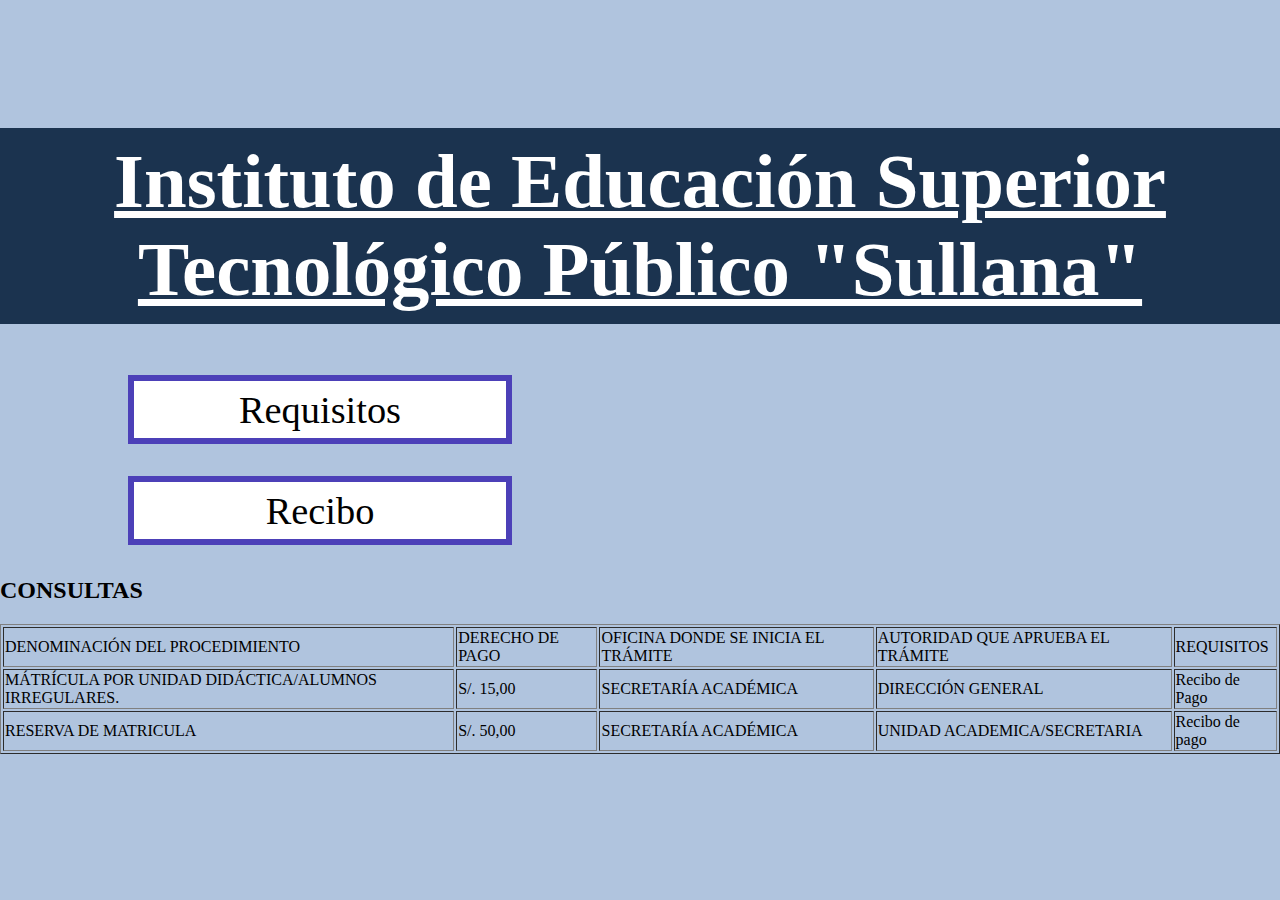
<file: consultas.html>
<!DOCTYPE html>
<html lang="es">
<head>
    <meta charset="UTF-8">
    <meta http-equiv="X-UA-Compatible" content="IE=edge">
    <meta name="viewport" content="width=device-width, initial-scale=1.0">
    <title>Document</title>
    <link rel="stylesheet" href="consultas.css">
</head>
<body>
    <header> 
        
        <div class="titulo"> 
            <h1>Instituto de Educación Superior Tecnológico Público "Sullana"</h1> 
        </div> 
    </header>  
    <nav> 
    <div class="opciones"> 
        <a href="requisitos.html">Requisitos </a>
        <a href="recibo.html">Recibo </a>
    </div>
<h2>CONSULTAS</h2>
    <div class="tabla">
        <table border="1px">
            <tr>
                <td>DENOMINACIÓN DEL PROCEDIMIENTO</td>
                <td>DERECHO DE PAGO</td>
                <td>OFICINA DONDE SE INICIA EL TRÁMITE</td>
                <td>AUTORIDAD QUE APRUEBA EL TRÁMITE</td>
                <td>REQUISITOS</td>
            </tr>
            <tr>
                <td>MÁTRÍCULA POR UNIDAD DIDÁCTICA/ALUMNOS IRREGULARES.</td>
                <td>S/. 15,00</td>
                <td>SECRETARÍA ACADÉMICA</td>
                <td>DIRECCIÓN GENERAL </td>
                <td>Recibo de Pago</td>
            </tr>
            <tr>
                <td>RESERVA DE MATRICULA </td>
                <td>S/. 50,00 </td>
                <td>SECRETARÍA ACADÉMICA</td>
                <td>UNIDAD ACADEMICA/SECRETARIA</td>
                <td>Recibo de pago</td>
            </tr>
        </table>

    </div>
</header>
    
</body>
</html>
</file>
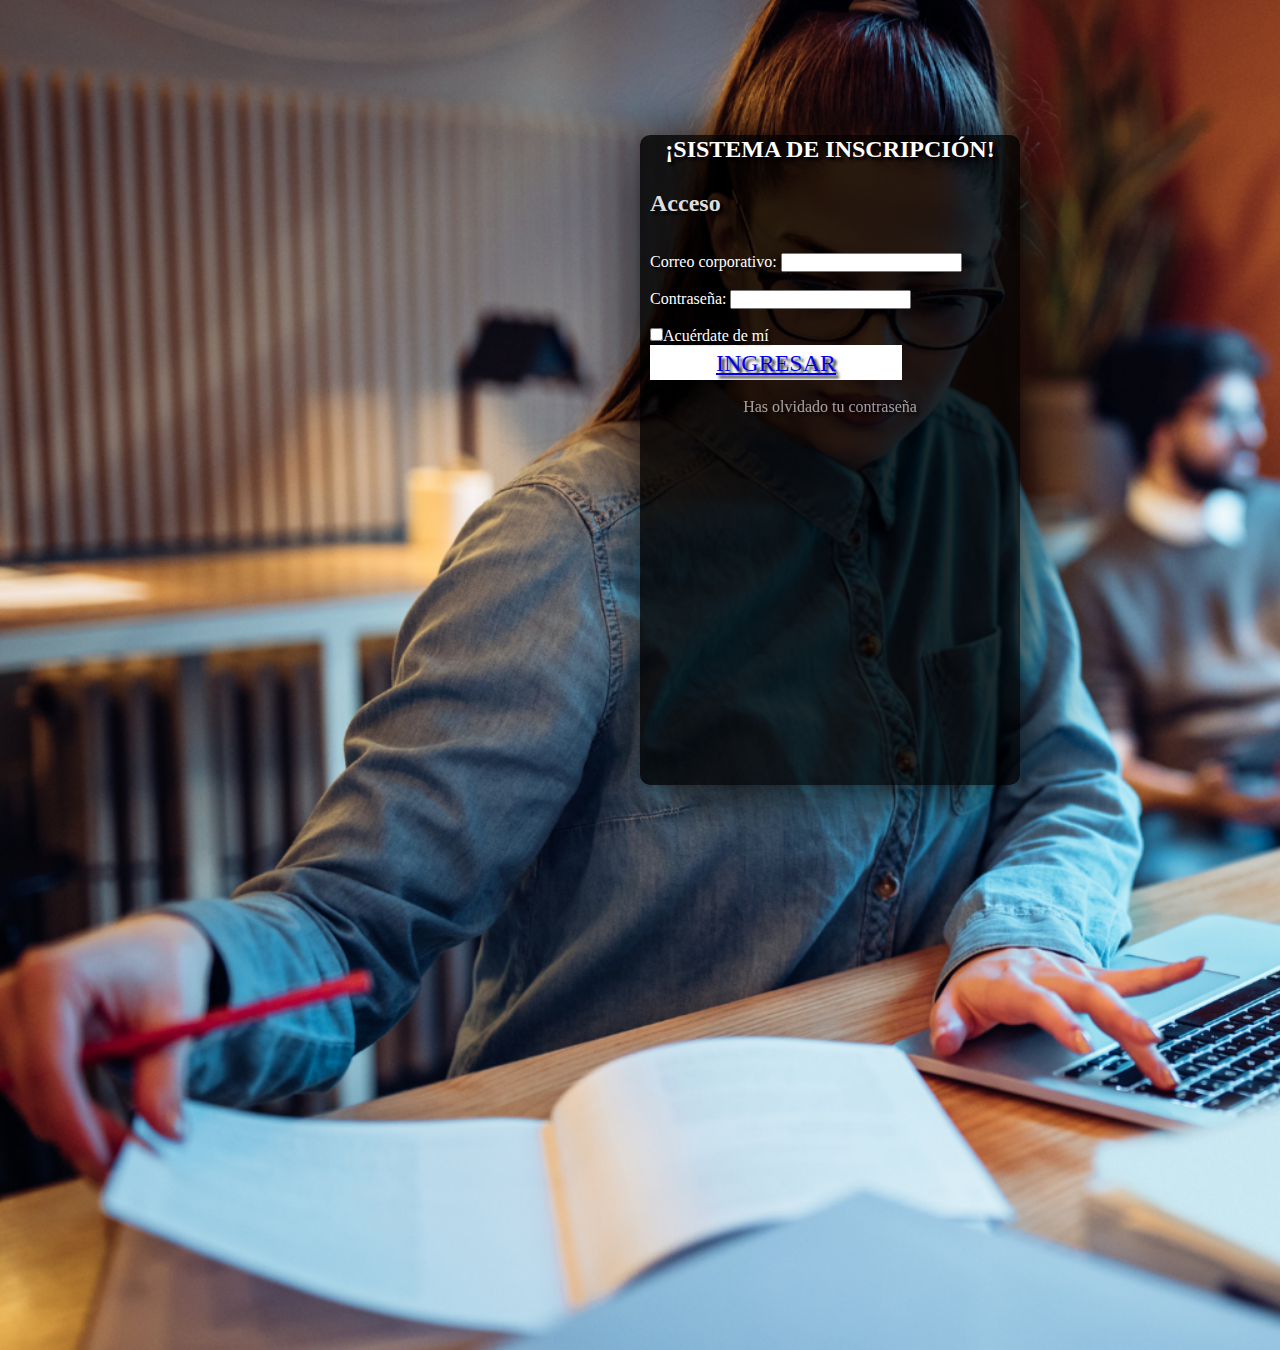
<file: login.html>
<!DOCTYPE html>
<html lang="es">
<head>
    <meta charset="UTF-8">
    <meta http-equiv="X-UA-Compatible" content="IE=edge">
    <meta name="viewport" content="width=device-width, initial-scale=1.0">
    <title>Login</title>
<link rel="stylesheet"  href="style_login.css">
</head>
<body>
     <section>
         <div class="form-container">
             <h1>¡Sistema de inscripción!</h1> <br>
             <h2>Acceso</h2> <br>
             <form action="#">
                 <div class="container"> <br>
                     <label for="name">Correo corporativo:</label> 
                     <input type="text" name="Dirección de correo corporativo" id="Dirección de correo corporativo"> 
                 </div>
              
                 <div class="container"> <br>
                     <label for="psw">Contraseña:</label>
                     <input type="password" name="psw" id="psw">
                 </div> 
                 <div> <br>
                    <span><input type="checkbox">Acuérdate de mí</span> 
                 </div>
                 <div class="button-login"> 
                    <a href="página_principal.html">INGRESAR</a>
                </div>

             </form>
             <div class="link">  <br>
                 <a href="Actualizar.html">Has olvidado tu contraseña</a>

             </div>
         </div>
     </section>
    
</body>
</html>
</file>
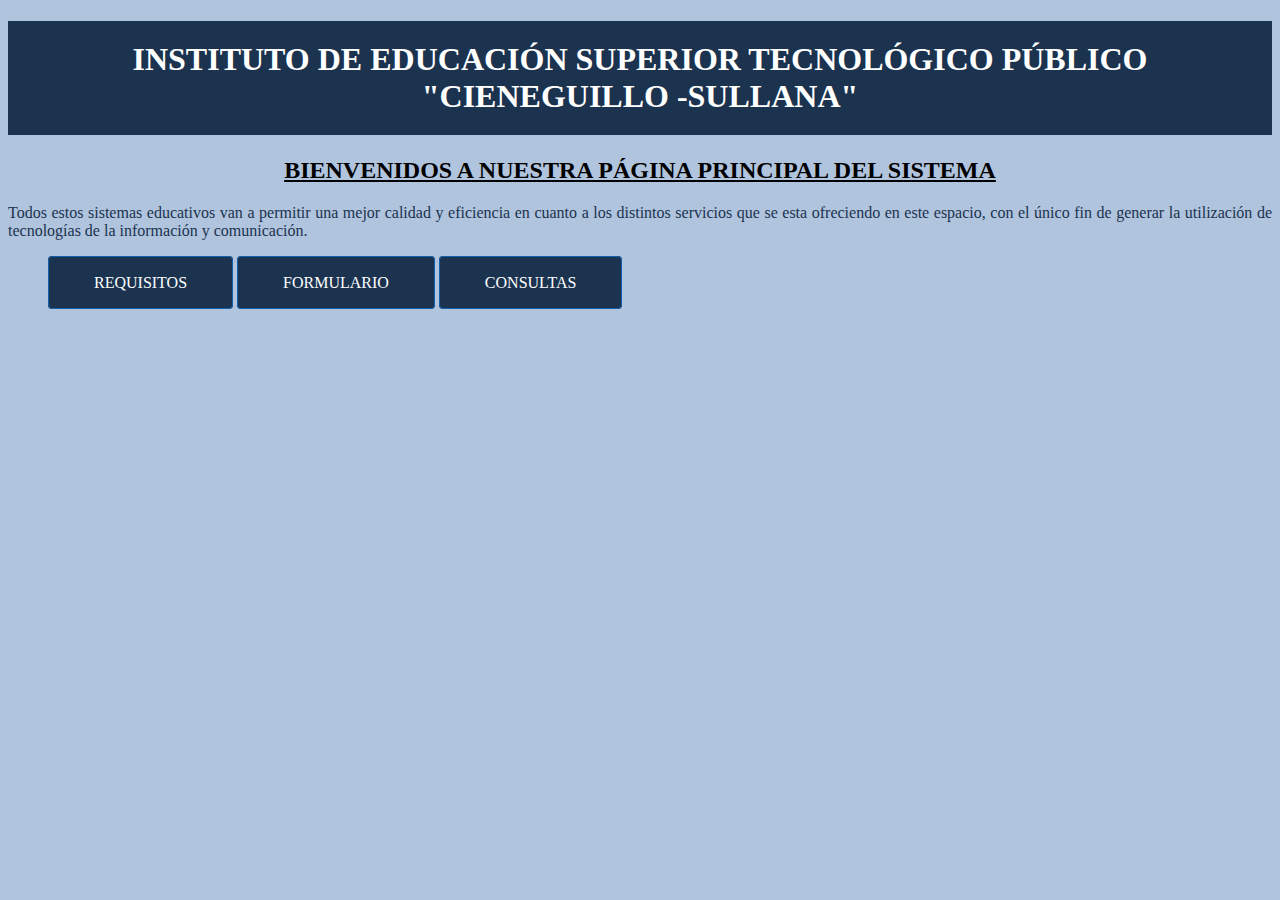
<file: página_principal.html>
<!DOCTYPE html>
<html lang="es">
<head>
    <meta charset="UTF-8">
    <meta http-equiv="X-UA-Compatible" content="IE=edge">
    <meta name="viewport" content="width=device-width, initial-scale=1.0">
   <title>Página Principal</title>
   <link rel="stylesheet" href="style.página_principal.css">
</head>
<body>
    <h1>INSTITUTO DE EDUCACIÓN SUPERIOR TECNOLÓGICO PÚBLICO "CIENEGUILLO -SULLANA"</h1>
    <h2> <u>BIENVENIDOS A NUESTRA PÁGINA PRINCIPAL DEL SISTEMA</u></h2>
    <p>Todos estos sistemas educativos van a permitir una mejor calidad y eficiencia en
        cuanto a los distintos servicios que se esta ofreciendo en este espacio, con el
        único fin de generar la utilización de tecnologías de la información y
        comunicación.
        </p>
            <ul> <br>
                <a href="requisitos.html" class="boton">REQUISITOS</a> 
                <a href="formulario.html" class="boton">FORMULARIO</a>
                <a href="consultas.html" class="boton">CONSULTAS</a>
             
            </ul>
          </nav>
       
        
    </div>
</body>
</html>
</file>
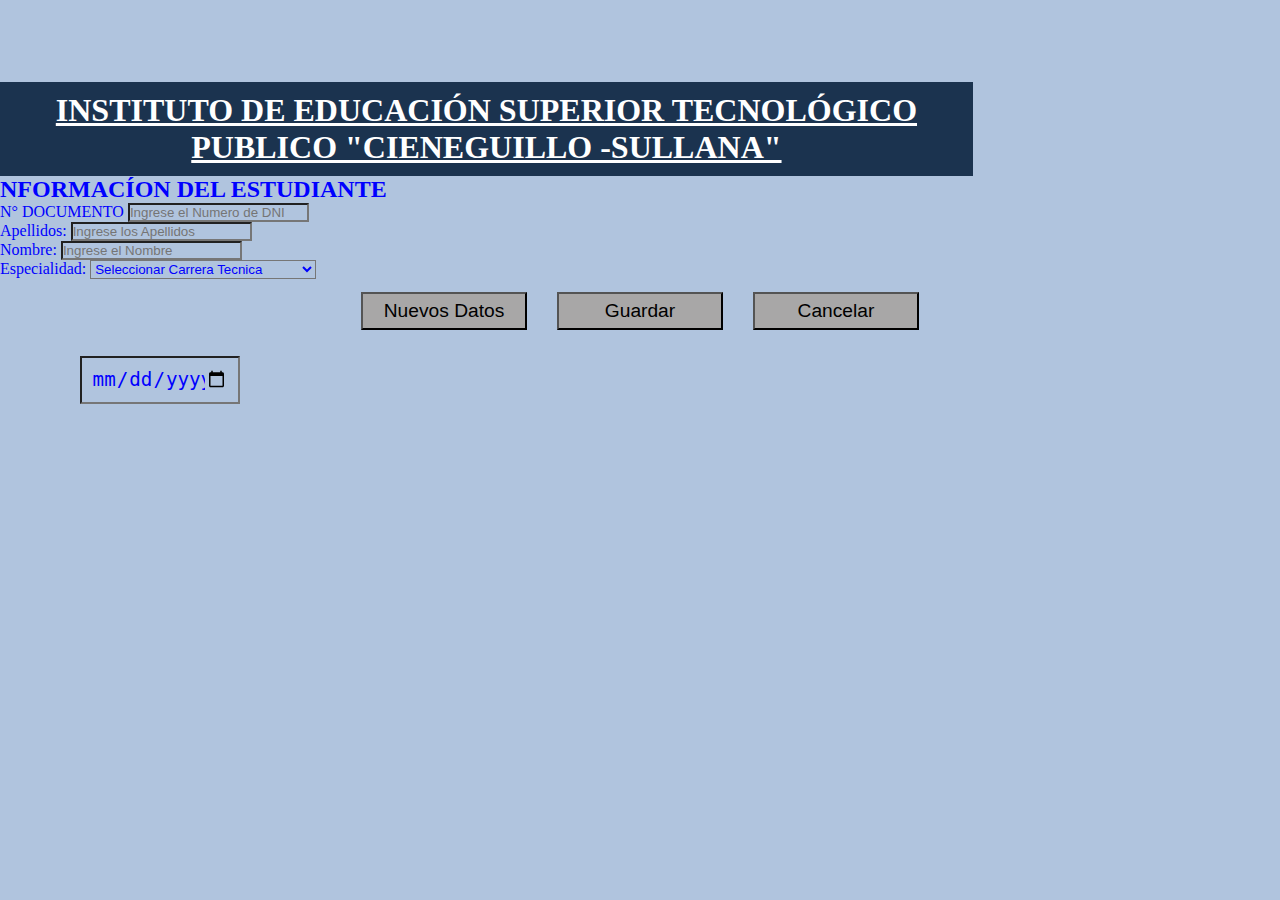
<file: recibo.html>
<!DOCTYPE html>
<html lang="es">
<head>
    <meta charset="UTF-8">
    <meta http-equiv="X-UA-Compatible" content="IE=edge">
    <meta name="viewport" content="width=device-width, initial-scale=1.0">
    <title>Recibo</title>
    <link rel="stylesheet" href="recibo.css">
</head>
<body>
    <main>
   <header>  

           <!--titulo-->
           <div class="titulo">
   <h1>INSTITUTO DE EDUCACIÓN SUPERIOR
       TECNOLÓGICO PUBLICO "CIENEGUILLO -SULLANA"</h1>
           </div>
       </div>
   </header>

   <!--contenido-->
<h2>NFORMACÍON DEL ESTUDIANTE</h2>
<div class="conteiner_01">

   <div class="datos">
<form>
<label for="Ingrese el número de DNI">N° DOCUMENTO</label>
<input type="number" placeholder="Ingrese el Numero de DNI" id="DNI">

<br>

<label for="Apellidos">Apellidos:</label>
<input type="text" placeholder="Ingrese los Apellidos" id="Apellidos">

<br>

<label for="Nombre">Nombre:</label>
<input type="text" placeholder="Ingrese el Nombre" id="Nombre">

<br>

<label for="especialidad">Especialidad:</label>
<select name="" id="especialidad">
<option value="">Seleccionar Carrera Tecnica</option>
<option value="">Diseño y Programacion web</option>
<option value="">Enfermeria Tecnica</option>
<option value="">Construcion Civil</option>
<option value="">Contabilidad</option>
<option value="">Industrias Alimentarias</option>
<option value="">Mecanica Automotriz</option>
<option value="">Mecánica de Producción Industrial</option>
<option value="">Producción Agropecuaria</option>
</select>
</form>

<!--BOTONES-->
<section class="botones">
   <button>Nuevos Datos</button>
   <button>Guardar</button>
   <button>Cancelar</button>
</section>

<div class="fecha">
<input type="date" name="" id="">
</div>
</div>
</main>
</body>
</html>
</file>
<file: consultas.css>
h1{
    text-align: center;
    background-color: #1B334F;
    color: white;
    padding: 10px;
    font-size: 6vw;
   margin-top: 10%;
   text-decoration: underline;
}
body{
    background-color: #B0C4DE;
    margin: 0;
    padding: 0;
    box-sizing: border-box;
}
.opciones{
    width: 50%;
}
.opciones a{
    display: block;
    text-decoration: none;
    font-size: 3vw;
    text-align: center;
    margin: 5% 20%;
    background-color: #ffffff;
    color: rgb(0, 0, 0);
    padding: 1%;
    border: 0.5vw solid rgb(76, 64, 184);
    }
</file>
<file: style_login.css>
*{
    margin: 0;
    padding: 0;
    box-sizing: border-box;
}
body{
    font-family: "open sans";
    color: #fff;
    width: 100%;
    display: flex;
    justify-content: center;
    align-items: center;
    background-position: center;
    background-size: cover;
}
section{
    position: relative;
    height: 150vh;
    width: 100%;
    background: url("./FONDO-DE-LOGIN.png");
    background-size: cover;
    background-position:center cover;
}
.form-container{
    align-self: center;
    display: flex;
    position: absolute;
    flex-direction:column;
    height: 650px;
    width: 600px;
    align-items:stretch;
    margin: 0px;
    top: 10%;
    left: 50% ;
    background: linear-gradient(rgba(0, 0, 0, 0.596)),rgba(0, 0, 0, 0.562);
    width: 380px;
    padding: 0.5px 10px;
    border-radius: 10px;
    box-shadow: 8px 8px 70px #000000;
    text-shadow: 3px 3px 3px rgb(0, 0, 0);
}

h1{
    text-transform: uppercase;
    font-size: 1.5em;
    text-align: center;
    margin-bottom: 0.4em;
}
h2{
   color: rgb(221, 221, 221);
   text-shadow: 3px 3px 3px rgb(0, 0, 0);
}
.control input{
    text-align: center;
    width: 80%;
    display: block;
    padding: 12px;
    color: rgb(0, 0, 0) ;
    outline: none;
    margin: 40px;
}
.button-login{
    padding: 5px;
    text-decoration: none;
    text-align: center;
    width: 70%;
    height: 35px;
    background: #ffffff;
    color: #b617ff;
    font-size: 24px;
}
.control input[type="submit"]:hover{
 opacity: 1;
}
.link{
    text-align: center;
}
.link a{
    text-decoration: none;
    color: #fff;
    opacity: .6;
    transition: opacity .3s ease;;
}
.link a:hover{
    opacity: 1;
}
</file>
<file: style.página_principal.css>
h1{
    text-align: center;
    background-color: #1B334F;
    color: white;
    padding: 20px;
}
body{
    background-color: #B0C4DE;
}
h2{
    text-align: center;
}
p{
    text-align: justify;
    color: #1B334F;
}

.boton {
    text-align: center;
    padding: 17px 45px;
    background: #1B334F;
    border: 1px solid #1161B0;
    color: #fff;
    border-radius: 4px;
    text-decoration:none;
 }
</file>
<file: recibo.css>
*{
    padding: 0;
    margin: 0;
    box-sizing: border-box;
    color: blue;
    background-color: #B0C4DE;
}
h1{
    text-align: center;
    background-color: #1B334F;
    color: white;
    padding: 10px;
    font-size: 6vw;
   margin-top: 10%;
   text-decoration: underline;
}
.titulo{
    width: 80%;
}
.titulo h1{
    font-size: 2.5vw;
  text-align: center;
  margin-top: 8%;
  margin-right: 5%;
}

.datos_usuario{
    float: left;
    margin: 3% 5% 0%;
    width: 30%;
}
.datos_usuario label{
    display: inline-block;
    width: 35%;
    margin: 3% 0%;
    font-size: 1.5vw;
}
.datos_usuario input{
    width: 50%;
    font-size: 1.1vw;
    height: 2vw;
    text-align: center;
    margin-left: -10%;
}
.datos_usuario select{
    width: 50%;
    font-size: 1.1vw;
    height: 2vw;
    text-align: center;
    margin-left: -10%;
}

/*botones*/
.botones{
     width: 100%;
    text-align: center;
    margin: 1% 0% 2%;
}
.botones button{
    width: 13%;
    height: 3vw;
    background-color: rgb(168, 167, 167);
    font-size: 1.5vw;
    color: black;
    margin-left: 1%;
    margin-right: 1%;
}

/*fecha_frase*/
.fecha_frase{
    display: flex;

}
.fecha{
    text-align: center;
    width: 25%;
}
.fecha input{
    width: 50%;
    height: 70%;
    font-size: 1.5vw;
    padding: 3%;
    text-align: center;

}
</file>
